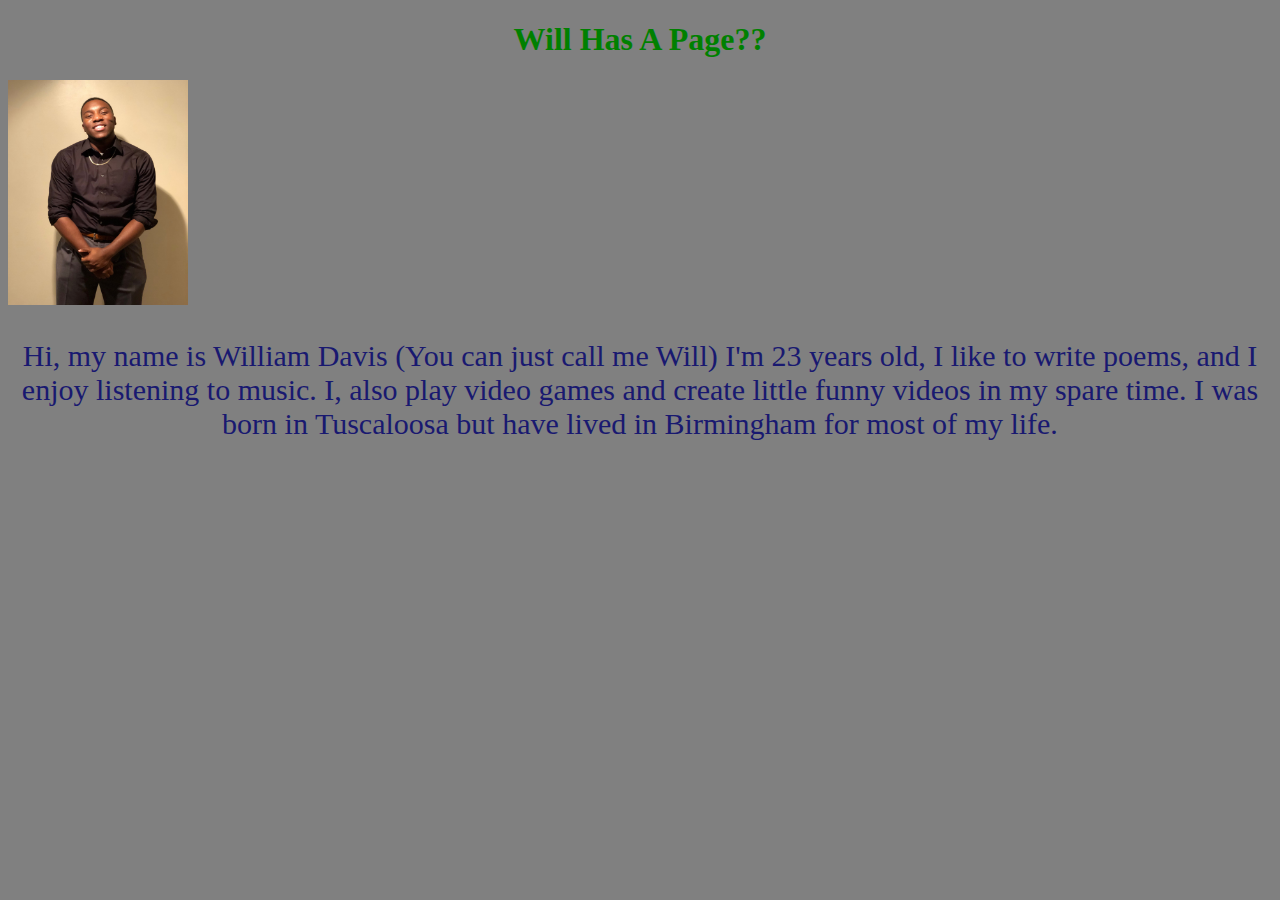
<file: index.html>
<!DOCTYPE html>
<html>
<head>
<title>First Page</title>
<link rel="stylesheet" href="style.css">
</head>
<body> 
<style>
    body {background-color: gray
    } </style>
<h1 style="color:green;"> Will Has A Page??</h1>
<img src="IMG_7540.jpg" alt="William Davis" height="225" width="180">
<p  style="color:Midnightblue;"> Hi, my name is William Davis (You can just call me Will) I'm 23 years old, I like to write poems, and I enjoy listening to music. I, also play video games and create little funny videos in my spare time. I was born in Tuscaloosa but have lived in Birmingham for most of my life. 
</p>

</body>
</html>
</file>
<file: style.css>
<!DOCTYPE html>
<html>
<head>
  <style> ;
body { }
h1 { 
    text-align:center

}

p {
    font-size: 30px;
   text-align: center
}
</body>
</html>
</file>
